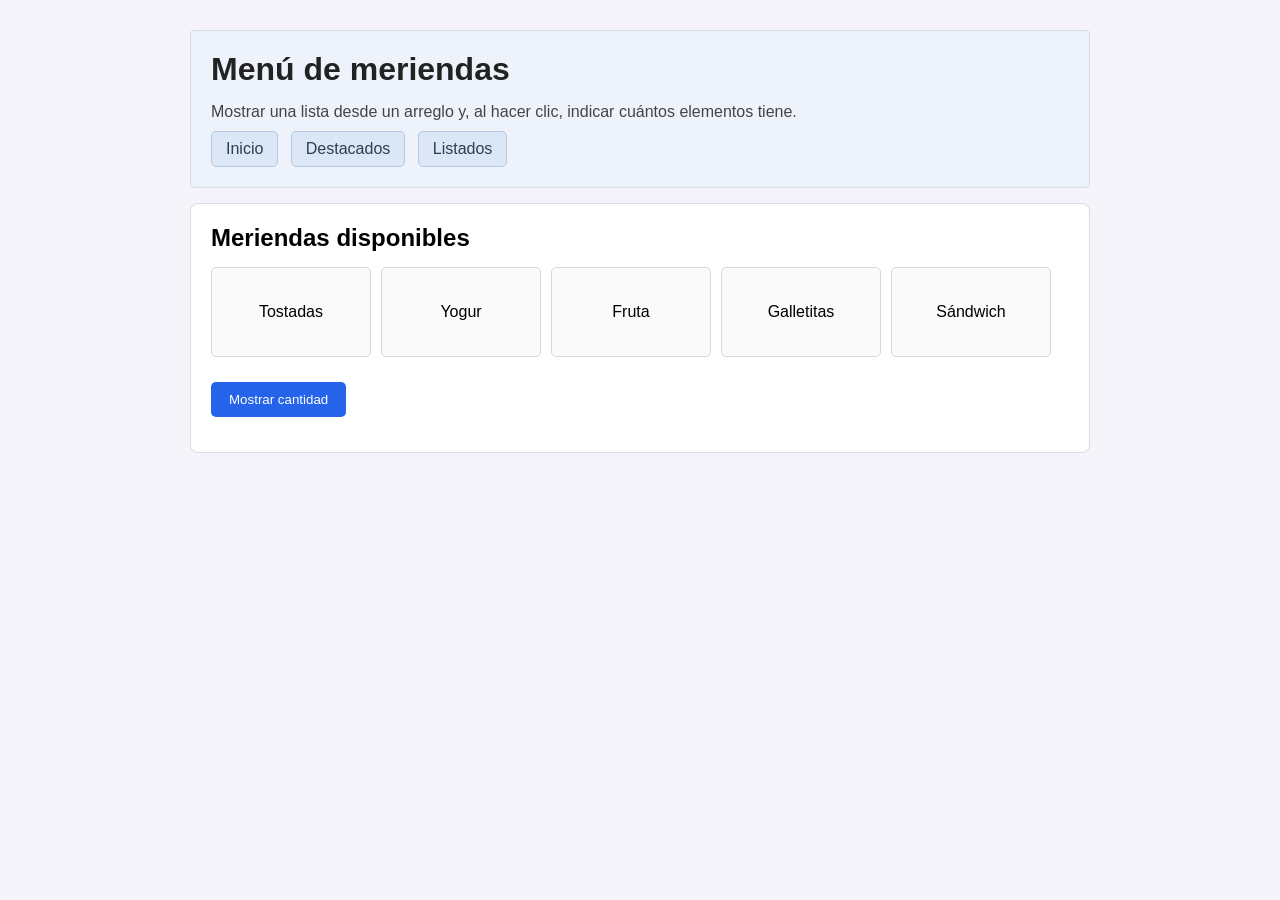
<file: index.html>
<!DOCTYPE html>
<html lang="es">
<head>
    <meta charset="UTF-8">
    <meta name="viewport" content="width=device-width, initial-scale=1.0">
    <title>Menú de meriendas</title>
    <link rel="stylesheet" href="estilos.css">
</head>
<body>

    <main>

        <header>
            <h1>Menú de meriendas</h1>

            <p>
                Mostrar una lista desde un arreglo y, al hacer clic,
                indicar cuántos elementos tiene.
            </p>

            <nav>
                <a href="index.html">Inicio</a>
                <a href="destacados.html">Destacados</a>
                <a href="listado.html">Listados</a>
            </nav>
        </header>

        <section class="seccion">

            <h2>Meriendas disponibles</h2>

            <div id="meriendas" class="contenedor"></div>

            <button id="btnCantidad">
                Mostrar cantidad
            </button>

            <p id="resultado"></p>

        </section>

    </main>

    <script src="js/index.js"></script>

</body>
</html>
</file>
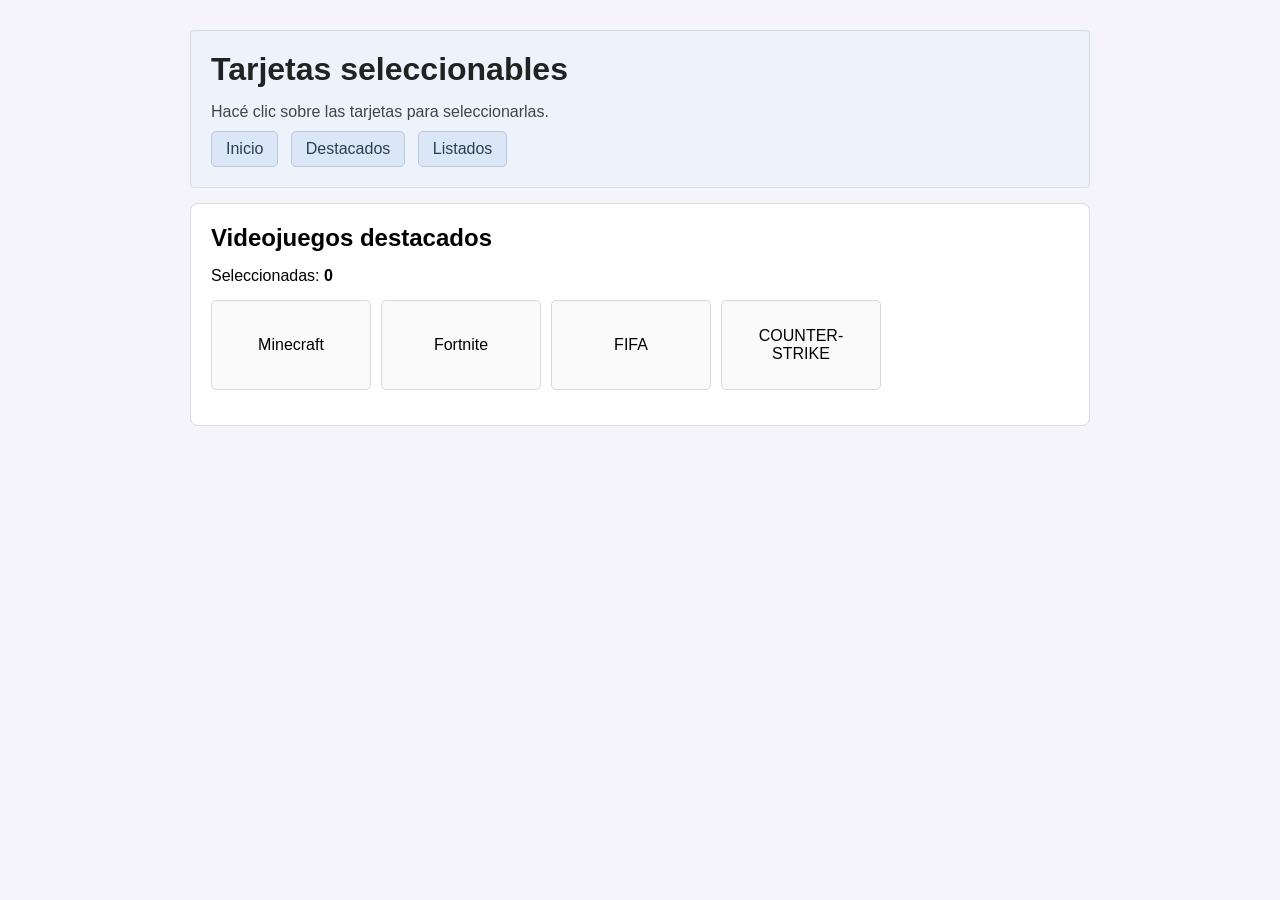
<file: destacados.html>
<!DOCTYPE html>
<html lang="es">
<head>
    <meta charset="UTF-8">
    <meta name="viewport" content="width=device-width, initial-scale=1.0">
    <title>Ejercicio 2 - Destacados</title>
    <link rel="stylesheet" href="estilos.css">
</head>
<body>

    <main>

        <header>
            <h1>Tarjetas seleccionables</h1>

            <p>
                Hacé clic sobre las tarjetas para seleccionarlas.
            </p>

            <nav>
                <a href="index.html">Inicio</a>
                <a href="destacados.html">Destacados</a>
                <a href="listado.html">Listados</a>
            </nav>
        </header>

        <section class="seccion">

            <h2>Videojuegos destacados</h2>

            <p>
                Seleccionadas:
                <span id="contador">0</span>
            </p>

            <div class="tarjetas">

                <div class="tarjeta">
                    Minecraft
                </div>

                <div class="tarjeta">
                    Fortnite
                </div>

                <div class="tarjeta">
                    FIFA
                </div>

                <div class="tarjeta">
                    COUNTER-STRIKE
                </div>

            </div>

        </section>

    </main>

    <script src="js/destacados.js"></script>

</body>
</html>
</file>
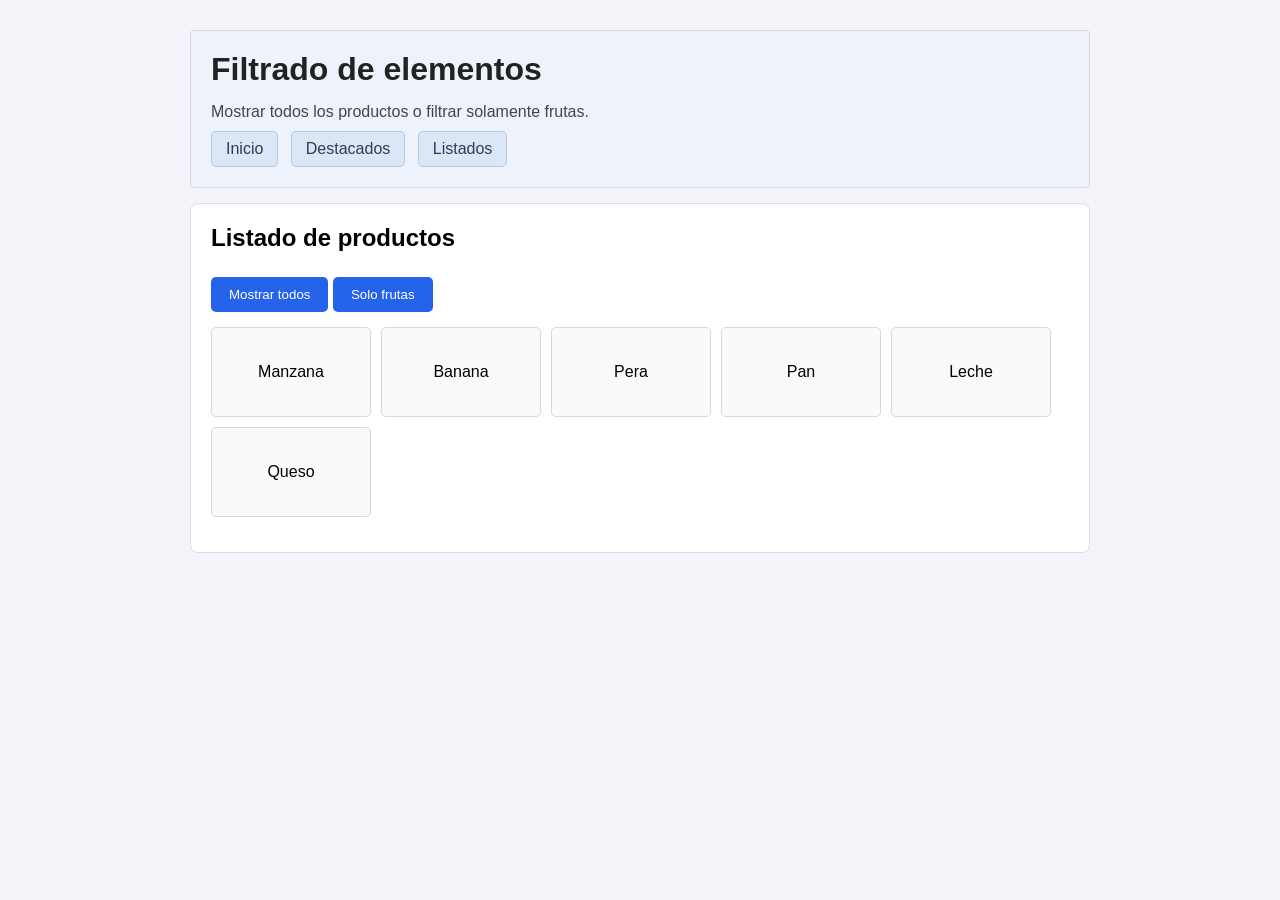
<file: listado.html>
<!DOCTYPE html>
<html lang="es">
<head>
    <meta charset="UTF-8">
    <meta name="viewport" content="width=device-width, initial-scale=1.0">
    <title>Ejercicio 3 - Listado</title>
    <link rel="stylesheet" href="estilos.css">
</head>
<body>

    <main>

        <header>
            <h1>Filtrado de elementos</h1>

            <p>
                Mostrar todos los productos o filtrar solamente frutas.
            </p>

            <nav>
                <a href="index.html">Inicio</a>
                <a href="destacados.html">Destacados</a>
                <a href="listado.html">Listados</a>
            </nav>
        </header>

        <section class="seccion">

            <h2>Listado de productos</h2>

            <button id="todos">
                Mostrar todos
            </button>

            <button id="frutas">
                Solo frutas
            </button>

            <div id="contenedor"></div>

        </section>

    </main>

    <script src="js/listado.js"></script>

</body>
</html>
</file>
<file: estilos.css>
* {
    margin: 0;
    padding: 0;
    box-sizing: border-box;
}

body {
    font-family: Arial, Helvetica, sans-serif;
    background-color: #f4f4fa;
    padding: 30px;
}

main {
    max-width: 900px;
    margin: auto;
}

header {
    background-color: #eef3fb;
    border: 1px solid #d6dce6;
    padding: 20px;
    border-radius: 4px;
    margin-bottom: 15px;
}

h1 {
    margin-bottom: 15px;
    color: #222;
}

header p {
    margin-bottom: 10px;
    color: #444;
}

nav {
    margin-top: 10px;
}

nav a {
    text-decoration: none;
    background-color: #dbe7f7;
    border: 1px solid #b8c8df;
    color: #2c3e50;
    padding: 8px 14px;
    border-radius: 5px;
    margin-right: 8px;
    display: inline-block;
}

nav a:hover {
    background-color: #c7d8f0;
}

.seccion {
    background-color: white;
    border: 1px solid #ddd;
    border-radius: 8px;
    padding: 20px;
}

h2 {
    margin-bottom: 15px;
}

.contenedor,
.tarjetas,
#contenedor {
    display: flex;
    flex-wrap: wrap;
    gap: 10px;
    margin: 15px 0;
}

.caja,
.tarjeta {
    width: 160px;
    min-height: 90px;
    border: 1px solid #d8d8d8;
    background-color: #fafafa;
    border-radius: 5px;
    padding: 15px;
    text-align: center;

    display: flex;
    justify-content: center;
    align-items: center;
}

.tarjeta {
    cursor: pointer;
    transition: 0.2s;
}

.tarjeta:hover {
    transform: scale(1.03);
}

.seleccionada {
    background-color: #d4edda;
    border: 2px solid #28a745;
}

button {
    background-color: #2563eb;
    color: white;
    border: none;
    padding: 10px 18px;
    border-radius: 5px;
    cursor: pointer;
    margin-top: 10px;
}

button:hover {
    background-color: #1d4ed8;
}

#resultado,
#contador {
    margin-top: 15px;
    font-weight: bold;
}
</file>
